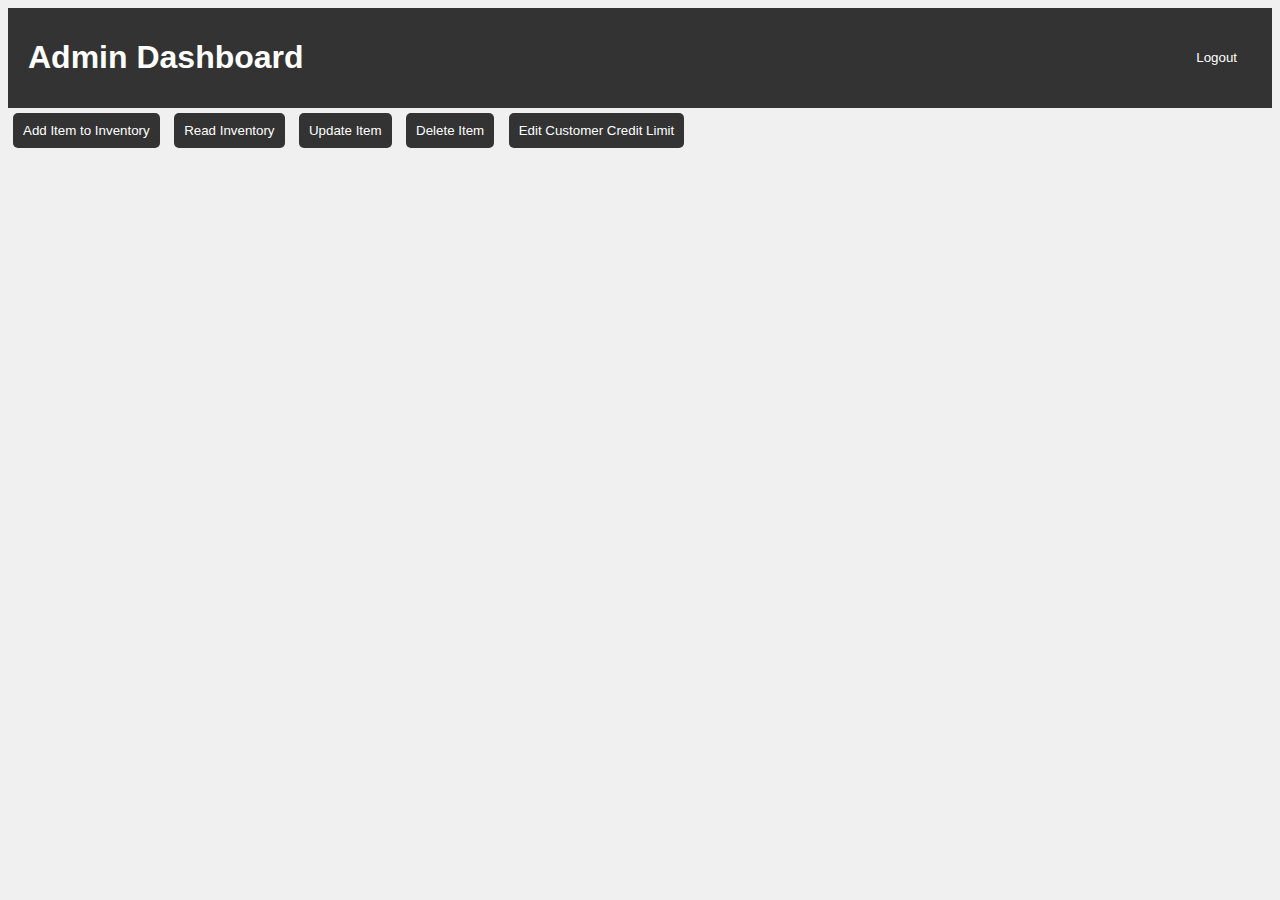
<file: admin.html>
<!DOCTYPE html>
<html lang="en">

<head>
    <meta charset="UTF-8">
    <meta name="viewport" content="width=device-width, initial-scale=1.0">
    <title>Admin Inventory Management</title>
    <link rel="stylesheet" href="admin.css">
</head>

<body>
    <header>
        <h1>Admin Dashboard</h1>
        <button id="logoutBtn">Logout</button>
    </header>

    <div id="adminOptions">
        <button id="addItemBtn">Add Item to Inventory</button>
        <button id="readInventoryBtn">Read Inventory</button>
        <button id="updateItemBtn">Update Item</button>
        <button id="deleteItemBtn">Delete Item</button>
        <button id="editCreditLimitBtn">Edit Customer Credit Limit</button>
    </div>

    <!-- Add Item Section -->
    <section id="addItemSection" class="hidden">
        <h2>Add Item to Inventory</h2>
        <form id="inventoryForm">
            <input type="text" id="id" placeholder="Item ID" required>
            <input type="text" id="cat_id" placeholder="Category ID" required>
            <input type="text" id="title" placeholder="Title" required>
            <input type="text" id="description" placeholder="Description" required>
            <input type="number" id="quantity" placeholder="Quantity" required>
            <input type="number" id="price" placeholder="Price" required>
            <input type="file" id="image" accept="image/*" required>
            <button type="submit">Add Item</button>
        </form>
    </section>

    <!-- Read Inventory Section -->
    <section id="inventorySection" class="hidden">
        <h2>Inventory List</h2>
        <table id="inventoryTable">
            <thead>
                <tr>
                    <th>ID</th>
                    <th>Category ID</th>
                    <th>Title</th>
                    <th>Description</th>
                    <th>Quantity</th>
                    <th>Price</th>
                    <th>Image</th>
                </tr>
            </thead>
            <tbody id="inventoryList"></tbody>
        </table>
    </section>

    <!-- Update Item Section -->
    <section id="updateItemSection" class="hidden">
        <h2>Update Item</h2>
        <input type="text" id="updateItemId" placeholder="Enter Item ID to Update" required>
        <button id="fetchItemBtn">Fetch Item</button>
        <div id="itemDetails" class="hidden">
            <input type="text" id="updateCatId" placeholder="Category ID">
            <input type="text" id="updateTitle" placeholder="Title">
            <input type="text" id="updateDescription" placeholder="Description">
            <input type="number" id="updateQuantity" placeholder="Quantity">
            <input type="number" id="updatePrice" placeholder="Price">
            <input type="file" id="updateImage" accept="image/*">
            <button id="updateRecordBtn">Update Item</button>
        </div>
    </section>

    <!-- Delete Item Section -->
    <section id="deleteItemSection" class="hidden">
        <h2>Delete Item</h2>
        <input type="text" id="deleteItemId" placeholder="Enter Item ID to Delete" required>
        <button id="deleteItemBtnAction">Delete Item</button>
    </section>

    <!-- Edit Credit Limit Section -->
    <section id="creditLimitSection" class="hidden">
        <h2>Edit Customer Credit Limit</h2>
        <form id="editCreditLimitForm">
            <input type="email" id="customer-email" placeholder="Customer Email" required>
            <input type="number" id="credit-limit" placeholder="New Credit Limit" required>
            <button type="submit">Update Credit Limit</button>
        </form>
    </section>

    <script src="inventory.js"></script>
</body>

</html>
</file>
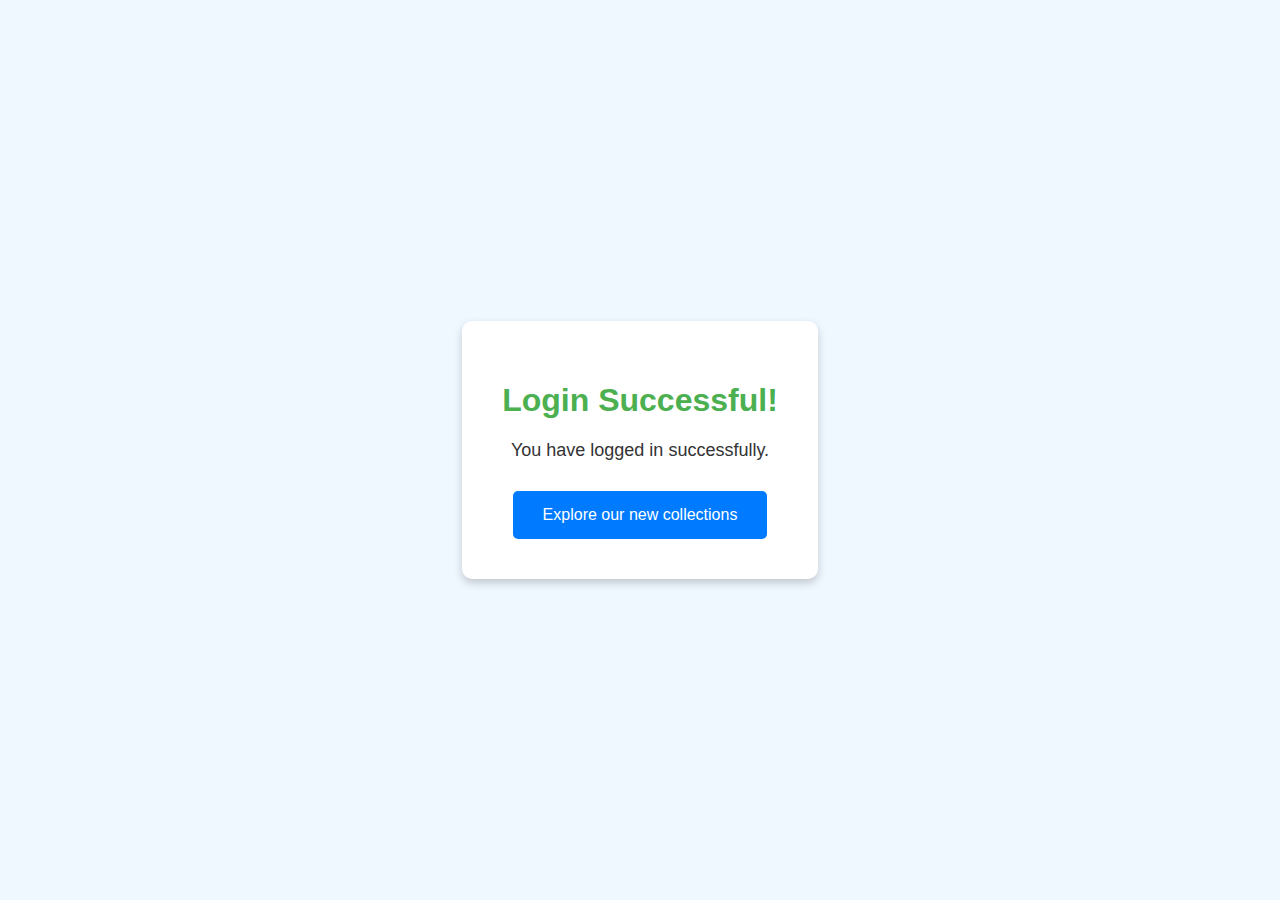
<file: customerdetails.html>
<!DOCTYPE html>
<html lang="en">
<head>
    <meta charset="UTF-8">
    <meta name="viewport" content="width=device-width, initial-scale=1.0">
    <title>Login Success</title>
    <style>
        /* Basic Styles */
        body {
            font-family: Arial, sans-serif;
            background-color: #f0f8ff;
            display: flex;
            justify-content: center;
            align-items: center;
            height: 100vh;
            margin: 0;
        }
        
        #container {
            text-align: center;
            background: #ffffff;
            padding: 40px;
            border-radius: 10px;
            box-shadow: 0 4px 8px rgba(0, 0, 0, 0.2);
        }

        h1 {
            color: #4CAF50;
        }

        p {
            font-size: 18px;
            color: #333;
            margin-bottom: 30px;
        }

        #explore-btn {
            padding: 15px 30px;
            background-color: #007bff;
            color: white;
            border: none;
            border-radius: 5px;
            cursor: pointer;
            font-size: 16px;
            text-decoration: none;
        }

        #explore-btn:hover {
            background-color: #0056b3;
        }
    </style>
</head>
<body>
    <div id="container">
        <h1>Login Successful!</h1>
        <p>You have logged in successfully.</p>
        <button id="explore-btn" onclick="redirectToIndex()">Explore our new collections</button>
    </div>

    <!-- JavaScript to Handle Redirection -->
    <script>
        function redirectToIndex() {
            window.location.href = 'index.html';  // Redirect to the index.html page
        }
    </script>
</body>
</html>
</file>
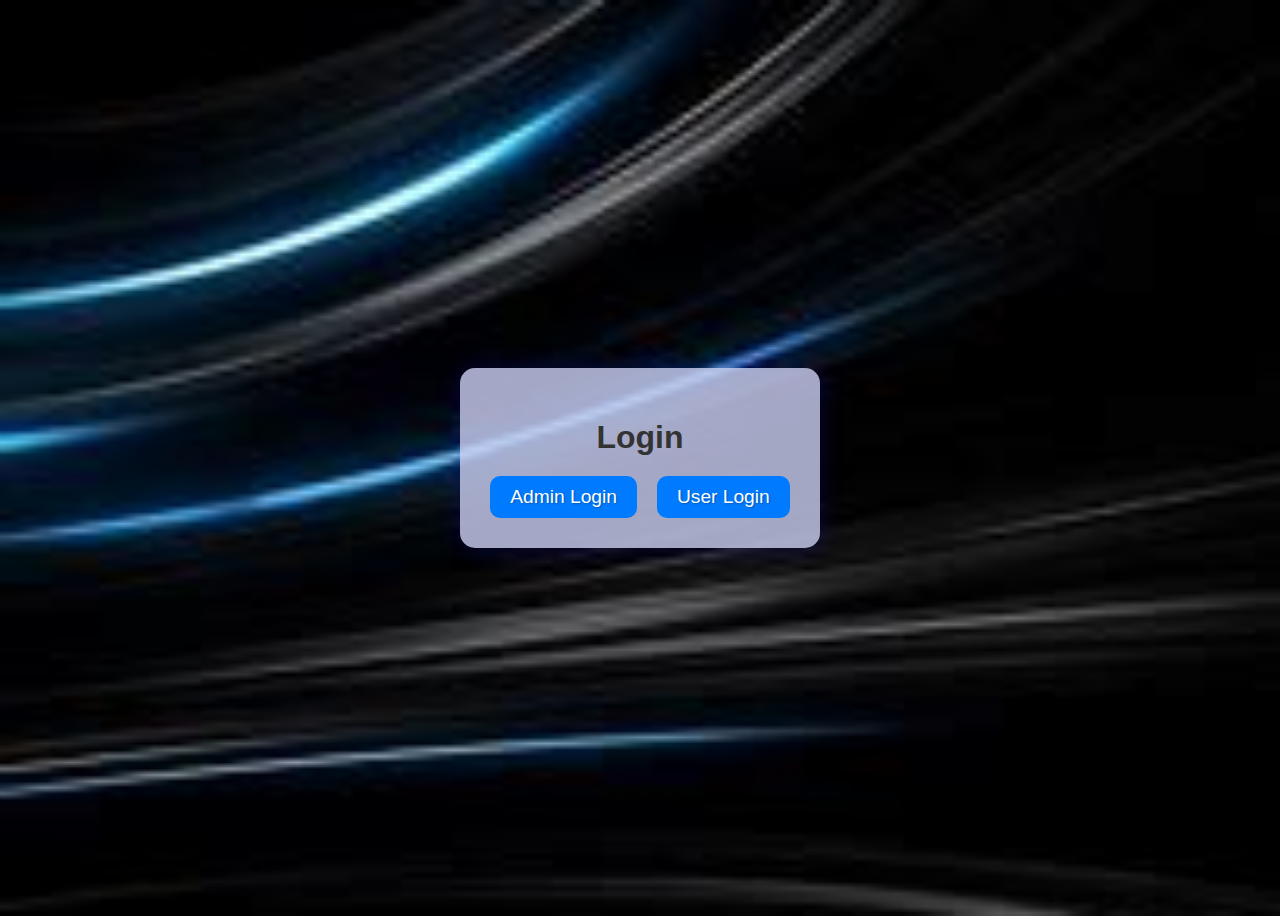
<file: Login1.html>
<!DOCTYPE html>
<html lang="en">
<head>
    <meta charset="UTF-8">
    <meta name="viewport" content="width=device-width, initial-scale=1.0">
    <title>Login Page</title>
    <link rel="stylesheet" href="login1styles.css">
</head>
<body>
    <div class="main-container">
        <div class="login-container">
            <h1 class="login-title">Login</h1>
            <div class="button-group">
                <button onclick="window.location.href='adminlogin.html'" class="login-btn">Admin Login</button>
                <button onclick="window.location.href='userlogin1.html'" class="login-btn">User Login</button>
            </div>
        </div>
    </div>
</body>
</html>
</file>
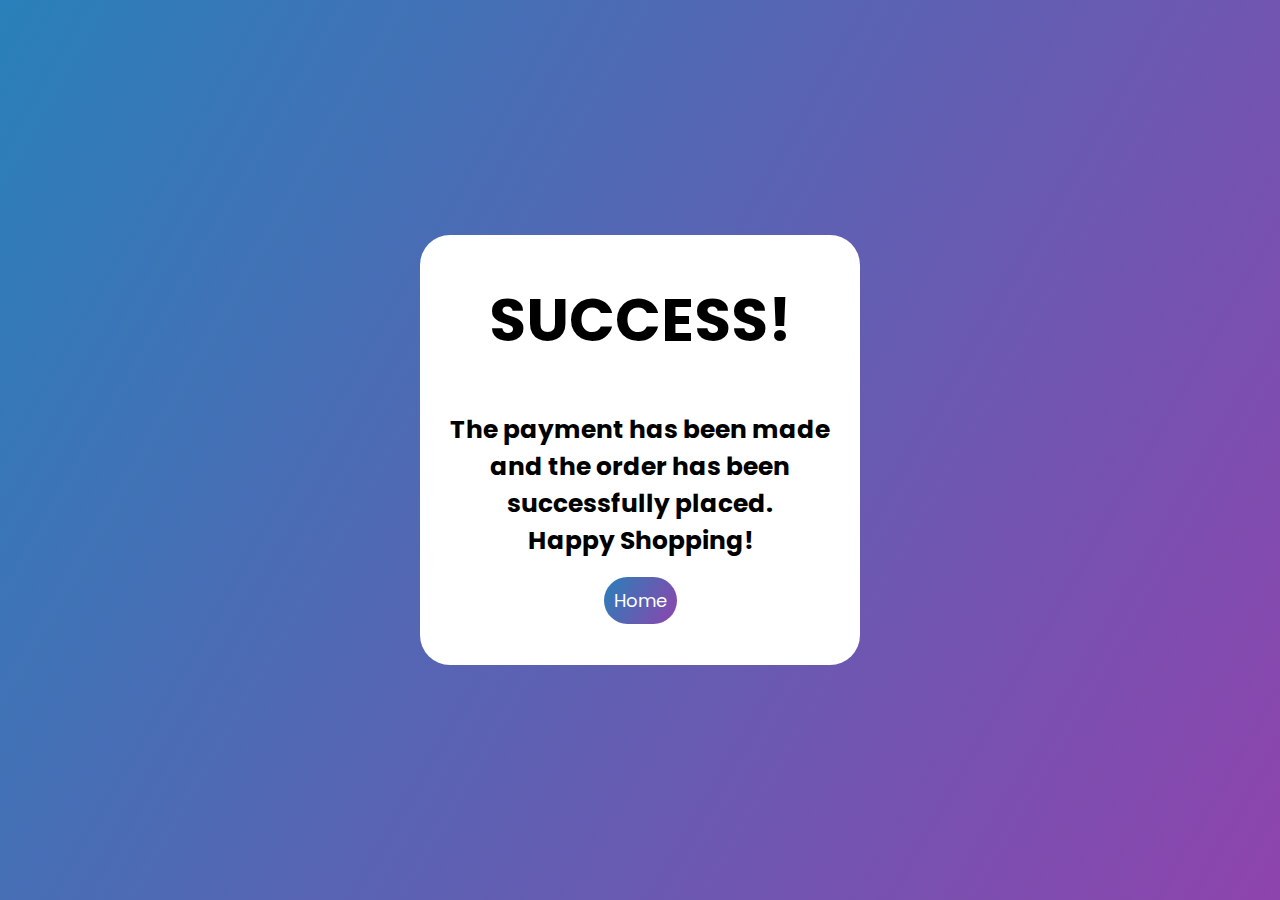
<file: Payment Confirmation HTML and CSS.html>
<!DOCTYPE html>

<html>

	<head>

		<title>
            
            Complete Your Purchase
        
        </title>
		<style>

            @import url('https://fonts.googleapis.com/css2?family=Poppins:wght@200;300;400;500;600;700&display=swap');
			*{
				margin:0;
				padding:0;
                font-family: 'Poppins', sans-serif;
			}
			body{
				display:flex;
				min-height:100vh;
				align-items:center;
				justify-content:center;
				background: linear-gradient(120deg,#2980b9,#8e44ad);
			}
			.box{
				height:380px;
				width:400px;
				background: white;
				padding:20px;
                border-radius: 30px;
                padding-bottom: 30px;
			}
			.box div{
				color: black;
				font-size:30px;
				font-weight:800;
				text-align:center;
				padding:20px 0;
			}
			.btn{
				border-radius:30px;
				color:#fff;
				margin-top:18px;
				padding:10px;
				background: linear-gradient(120deg,#2980b9,#8e44ad);
				font-size:18px;
				border:none;
				cursor:pointer;
			}
		</style>
		
		<link rel="shortcut icon" type="image/jpg" href="C:\Users\hp\Desktop\College\First Semester\Introduction To Web Technologies\Notepad ++ Files\Project\favicon.ico"/>
	</head>
	<body>
		<div class="box">
			<div>
				<h1 style = "text-transform: uppercase;">Success!</h1><br>
				<h5>The payment has been made and the order has been successfully placed. <br> Happy Shopping!</h5>
				<button type="button" class="btn"><a href="index.html" style = 'color: white; text-decoration: none;'>Home</a></button>
			</div>
		</div>
	</body>
</html>
</file>
<file: admin.css>
body {
    font-family: Arial, sans-serif;
    background-color: #f0f0f0;
}

header {
    background-color: #333;
    color: white;
    padding: 10px 20px;
    display: flex;
    justify-content: space-between;
    align-items: center;
}

button {
    padding: 10px;
    margin: 5px;
    cursor: pointer;
    border: none;
    background-color: #333;
    color: white;
    border-radius: 5px;
    transition: background-color 0.3s;
}

button:hover {
    background-color: #555;
}

.hidden {
    display: none;
}

section {
    background-color: white;
    padding: 20px;
    margin: 20px;
    box-shadow: 0 0 10px rgba(0, 0, 0, 0.1);
}

#inventoryTable {
    width: 100%;
    border-collapse: collapse;
}

#inventoryTable th, #inventoryTable td {
    padding: 10px;
    border: 1px solid #ddd;
    text-align: left;
}

h2 {
    margin-top: 0;
}
</file>
<file: login1styles.css>
/* Basic Reset */
* {
    margin: 10;
    padding: 20;
    box-sizing: border-box;
    font-family: "Poppins", sans-serif;
}

body {
    height: 100vh;
    background: url('background2.jpg') no-repeat center center/cover; /* Set your background image */
}

/* Main container styling */
.main-container {
    display: flex;
    justify-content: center;
    align-items: center;
    height: 100%;
}

/* Login container styling */
.login-container {
    text-align: center;
    background: rgba(205, 209, 245, 0.8);
    padding: 30px;
    border-radius: 15px;
    box-shadow: 0px 0px 20px 5px rgba(21, 10, 182, 0.2);
}

/* Title Styling */
.login-title {
    font-size: 2rem;
    margin-bottom: 20px;
    color: #333;
}

/* Button group styling */
.button-group {
    display: flex;
    justify-content: space-around;
    gap: 20px;
}

/* Button styling */
.login-btn {
    padding: 10px 20px;
    font-size: 1.2rem;
    color: #fff;
    background: #007bff;
    border: none;
    border-radius: 10px;
    cursor: pointer;
    transition: background 0.3s ease;
    text-shadow: 1px 1px 2px rgba(0, 0, 0, 0.3);
}

.login-btn:hover {
    background: #0056b3;
}
</file>
